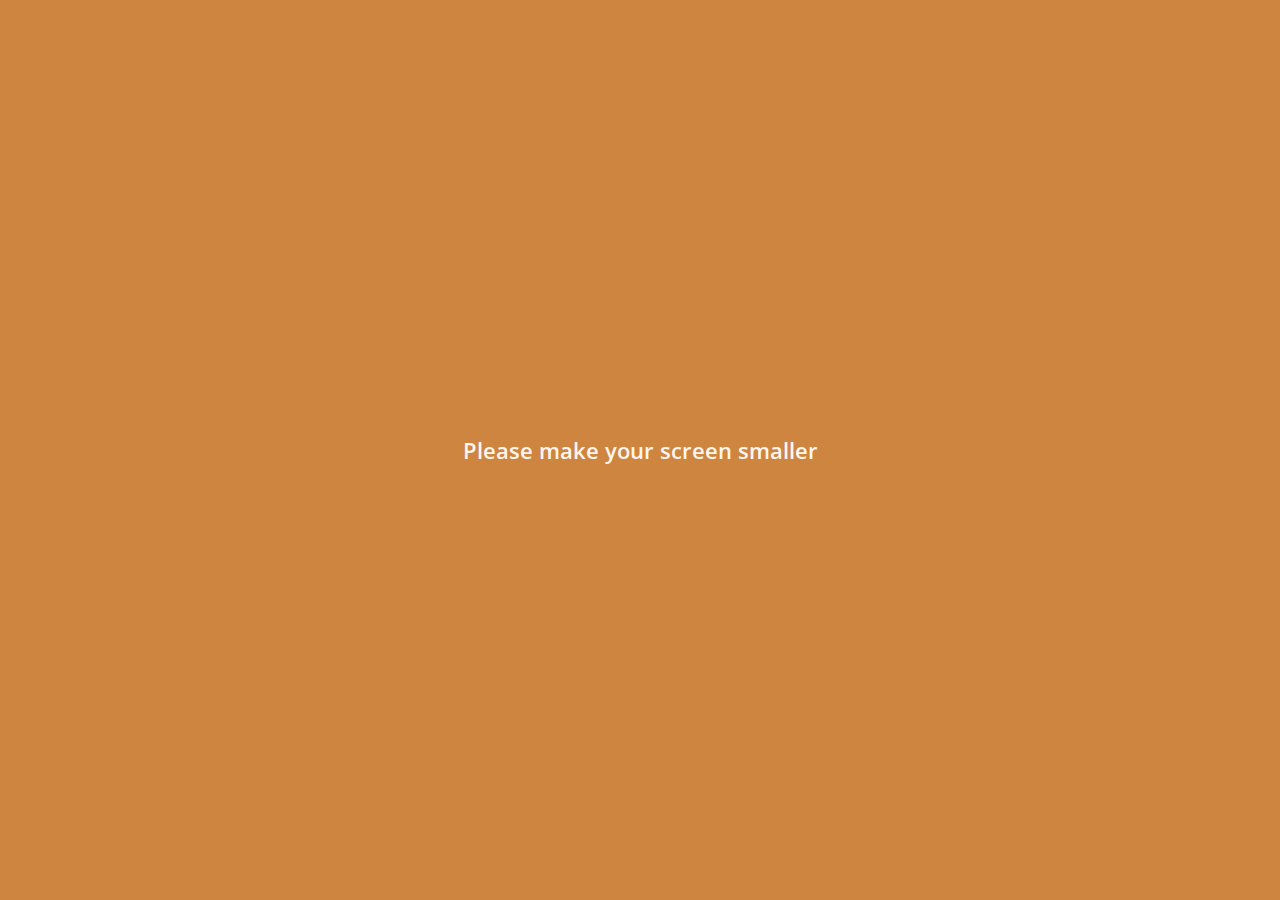
<file: index.html>
<!DOCTYPE html>
<html lang="en">
  <head>
    <meta charset="UTF-8" />
    <meta name="viewport" content="width=device-width, initial-scale=1.0" />
    <meta http-equiv="X-UA-Compatible" content="ie=edge" />
    <link
      rel="stylesheet"
      href="https://use.fontawesome.com/releases/v5.8.1/css/all.css"
      integrity="sha384-50oBUHEmvpQ+1lW4y57PTFmhCaXp0ML5d60M1M7uH2+nqUivzIebhndOJK28anvf"
      crossorigin="anonymous"
    />
    <link rel="stylesheet" href="./css/styles.css" />
    <title>chats|kakao clone</title>
  </head>
  <body>
    <div class="status-bar">
      <div class="status-bar__column">
        <span class="status-bar__clock">13:54</span>
      </div>
      <div class="status-bar__column">
        <i class="fas fa-clock"></i>
        <i class="fas fa-volume-mute"></i>
        <i class="fas fa-wifi"></i>
        <i class="fas fa-ban"></i>
        <span class="status-bar__battery-level">50%</span>
        <i class="fas fa-battery-half"></i>
      </div>
    </div>
    <header class="header">
      <div class="header__header-column">
        <h1 class="header__title">Chats</h1>
      </div>
      <div class="header__header-column">
        <span class="header__icon">
          <i class="fas fa-search"></i>
        </span>
        <span class="header__icon">
          <i class="far fa-comment"></i>
        </span>
        <span class="header__icon">
          <i class="fas fa-cog"></i>
        </span>
      </div>
    </header>
    <main class="chats">
      <ul class="chats__list">
        <li class="chats__chat chat">
          <a href="chat.html">
            <div class="chats__chat friend friend--lg">
              <div class="friend__column">
                <img src="./img/risa.png" alt="roel" class="m-avatar friend_avater" />
                <div class="friend__content">
                  <span class="friend__name">
                    Roeljin M.L.
                  </span>
                  <span class="friend__bottom-text">
                    Roel like a drive.
                  </span>
                </div>
              </div>
              <div class="friend__column">
                <div class="friend__now-listening">
                  <span class="chat__timestamp">
                    March 8
                  </span>
                </div>
              </div>
            </div>
          </a>
        </li>
      </ul>
    </main>
    <nav class="nav">
      <ul class="nav__list">
        <li class="nav__list-item">
          <a href="friends.html" class="nav__list-link"><i class="far fa-user"></i></a>
        </li>
        <li class="nav__list-item">
          <a href="index.html" class="nav__list-link">
            <div class="nav__badge">8</div>
            <i class="fas fa-comment"></i
          ></a>
        </li>
        <li class="nav__list-item">
          <a href="find.html" class="nav__list-link"><i class="fas fa-search"></i></a>
        </li>
        <li class="nav__list-item">
          <a href="more.html" class="nav__list-link"><i class="fas fa-ellipsis-h"></i></a>
        </li>
      </ul>
    </nav>
    <div class="bigScreen">
      <span class="bigScreen__text">Please make your screen smaller</span>
    </div>
  </body>
</html>
</file>
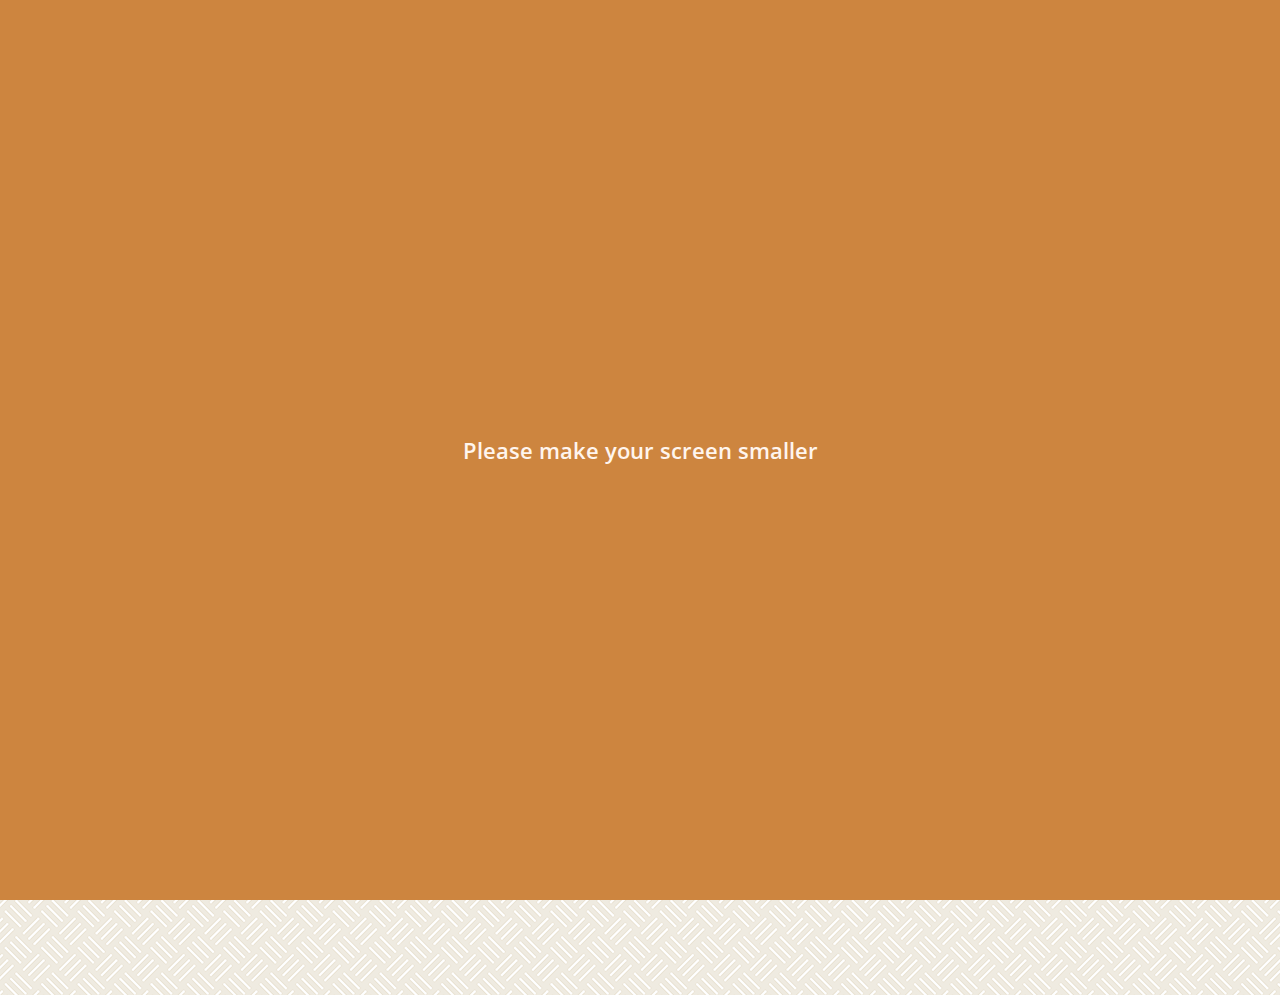
<file: chat.html>
<!DOCTYPE html>
<html lang="en">
  <head>
    <meta charset="UTF-8" />
    <meta name="viewport" content="width=device-width, initial-scale=1.0" />
    <meta http-equiv="X-UA-Compatible" content="ie=edge" />
    <link
      rel="stylesheet"
      href="https://use.fontawesome.com/releases/v5.8.1/css/all.css"
      integrity="sha384-50oBUHEmvpQ+1lW4y57PTFmhCaXp0ML5d60M1M7uH2+nqUivzIebhndOJK28anvf"
      crossorigin="anonymous"
    />
    <link rel="stylesheet" href="./css/styles.css" />
    <title>Chat|kakao clone</title>
  </head>
  <body class="chat__body">
    <div class="header-wraper">
      <div class="status-bar">
        <div class="status-bar__column">
          <span class="status-bar__clock">13:54</span>
        </div>
        <div class="status-bar__column">
          <i class="fas fa-clock"></i>
          <i class="fas fa-volume-mute"></i>
          <i class="fas fa-wifi"></i>
          <i class="fas fa-ban"></i>
          <span class="status-bar__battery-level">50%</span>
          <i class="fas fa-battery-half"></i>
        </div>
      </div>
      <header class="header">
        <div class="header__header-column">
          <a href="index.html" class="header__back-btn">
            <i class="fas fa-arrow-left"></i>
          </a>
          <h1 class="header__title">Best Friend</h1>
        </div>
        <div class="header__header-column">
          <span class="header__icon">
            <i class="fas fa-search"></i>
          </span>
          <span class="header__icon">
            <i class="fas fa-bars"></i>
          </span>
        </div>
      </header>
    </div>
    <main class="chat-screen">
      <ul class="chat__messages">
        <span class="chat__timestamp">Friday, January 11, 2019</span>
        <li class="incoming-message message">
          <img src="./img/risa.png" alt="roel" />
          <div class="message__content">
            <span class="message__bubble">Congrates I love you Roel</span>
            <span class="message__author">Best Friend</span>
          </div>
        </li>
        <li class="send-message message">
          <span class="message__timestamp"></span>
          <div class="message__content">
            <div class="message__bubble">Thanks zizi I love you too</div>
          </div>
        </li>
        <li class="incoming-message message">
          <img src="./img/risa.png" alt="roel" />
          <div class="message__content">
            <span class="message__bubble">really? it's a amazing word u love me.</span>
            <span class="message__author">Best Friend</span>
          </div>
        </li>
        <li class="send-message message">
          <span class="message__timestamp"></span>
          <div class="message__content">
            <div class="message__bubble">that's real things in my mind</div>
          </div>
        </li>
      </ul>
    </main>
    <div class="chat__write-container">
      <input class="chat__write" type="text" placeholder="send message" class="chat__write-input" />
      <div class="chat__icon-left chat__icon">
        <i class="far fa-plus-square"></i>
      </div>
      <div class="chat__icon-right chat__icon">
        <span class="chat__write-icon">
          <i class="far fa-smile"></i>
        </span>
        <span class="chat__write-icon">
          <i class="fas fa-microphone"></i>
        </span>
      </div>
    </div>
    <div class="bigScreen">
      <span class="bigScreen__text">Please make your screen smaller</span>
    </div>
  </body>
</html>
</file>
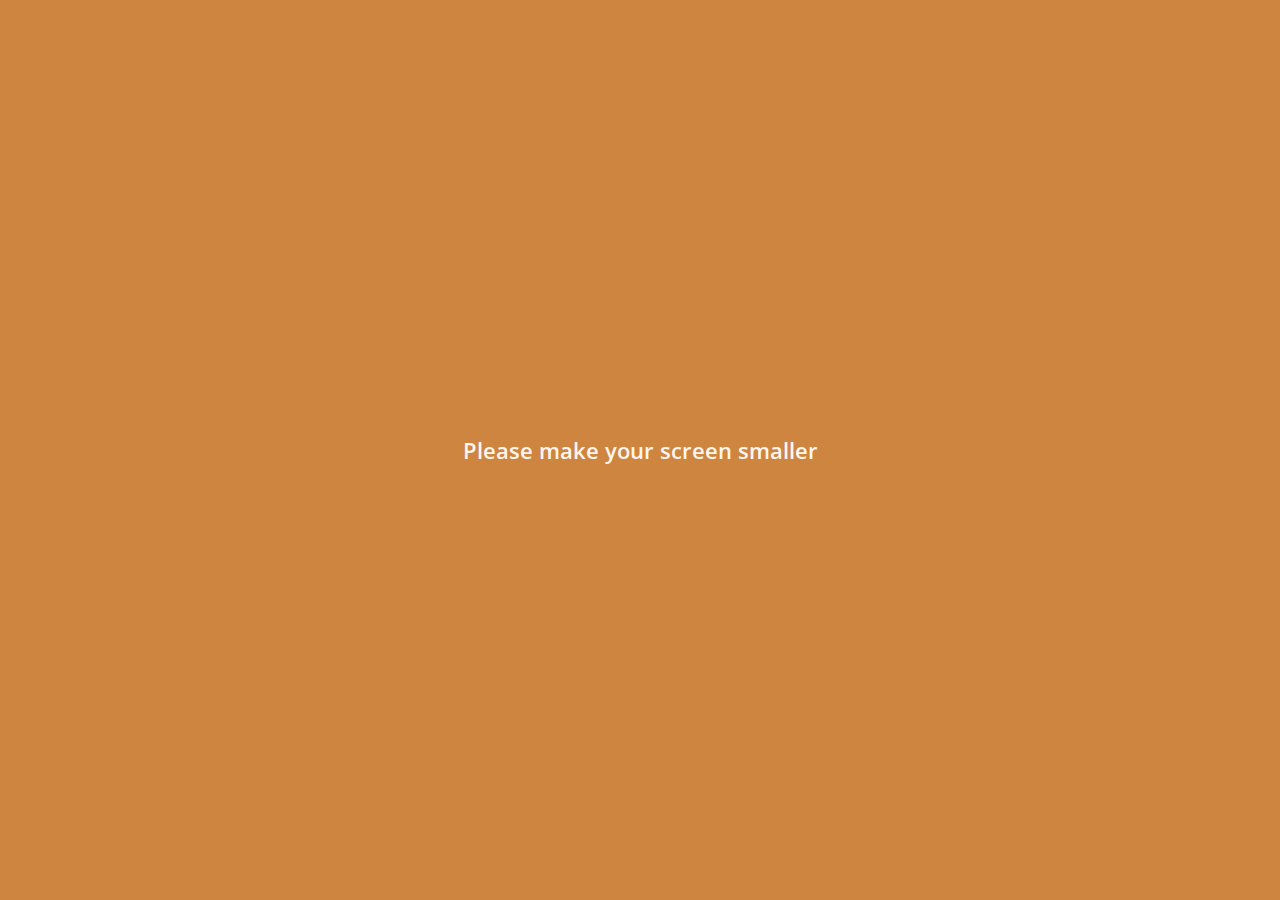
<file: find.html>
<!DOCTYPE html>
<html lang="en">
  <head>
    <meta charset="UTF-8" />
    <meta name="viewport" content="width=device-width, initial-scale=1.0" />
    <meta http-equiv="X-UA-Compatible" content="ie=edge" />
    <link
      rel="stylesheet"
      href="https://use.fontawesome.com/releases/v5.8.1/css/all.css"
      integrity="sha384-50oBUHEmvpQ+1lW4y57PTFmhCaXp0ML5d60M1M7uH2+nqUivzIebhndOJK28anvf"
      crossorigin="anonymous"
    />
    <link rel="stylesheet" href="./css/styles.css" />
    <title>Find|kakao clone</title>
  </head>
  <body>
    <div class="status-bar">
      <div class="status-bar__column">
        <span class="status-bar__clock">13:54</span>
      </div>
      <div class="status-bar__column">
        <i class="fas fa-clock"></i>
        <i class="fas fa-volume-mute"></i>
        <i class="fas fa-wifi"></i>
        <i class="fas fa-ban"></i>
        <span class="status-bar__battery-level">50%</span>
        <i class="fas fa-battery-half"></i>
      </div>
    </div>
    <header class="header">
      <div class="header__header-column">
        <h1 class="header__title">Find</h1>
      </div>
      <div class="header__header-column">
        <span class="header__icon">
          <i class="fas fa-search"></i>
        </span>
        <span class="header__icon">
          <i class="fas fa-cog"></i>
        </span>
      </div>
    </header>
    <main class="find">
      <header class="find__header">
        <ul class="find__header-list">
          <li class="find__header-btn header-btn">
            <span class="header-btn__icon">
              <i class="fas fa-qrcode fa-2x"></i>
            </span>
            <span class="header-btn__title">
              QR code
            </span>
          </li>
          <li class="find__header-btn">
            <span class="header-btn__icon">
              <i class="fas fa-user-plus fa-2x"></i>
            </span>
            <span class="header-btn__title">
              Add by Contact
            </span>
          </li>
          <li class="find__header-btn">
            <span class="header-btn__icon">
              <i class="fas fa-passport fa-2x"></i>
            </span>
            <span class="header-btn__title">
              Add by ID
            </span>
          </li>
          <li class="find__header-btn">
            <span class="header-btn__icon">
              <i class="far fa-envelope fa-2x"></i>
            </span>
            <span class="header-btn__title">
              Invite
            </span>
          </li>
        </ul>
      </header>
      <ul class="find__recommended">
        <h5 class="find__title">
          Recommended Friends
        </h5>
        <li class="find__friend friend ">
          <div class="friend__column">
            <img src="./img/roel.png" alt="roel" class="friend_avater" />
            <div class="friend__content">
              <span class="friend__name">
                Roeljin M.L.
              </span>
            </div>
          </div>
          <div class="friend__column">
            <div class="friend__add-btn">
              <i class="fas fa-user-plus"></i>
            </div>
          </div>
        </li>
      </ul>
    </main>
    <nav class="nav">
      <ul class="nav__list">
        <li class="nav__list-item">
          <a href="friends.html" class="nav__list-link"><i class="far fa-user"></i></a>
        </li>
        <li class="nav__list-item">
          <a href="index.html" class="nav__list-link"><i class="far fa-comment"></i></a>
        </li>
        <li class="nav__list-item">
          <a href="find.html" class="nav__list-link"><i class="fas fa-search"></i></a>
        </li>
        <li class="nav__list-item">
          <a href="more.html" class="nav__list-link"><i class="fas fa-ellipsis-h"></i></a>
        </li>
      </ul>
    </nav>
    <div class="bigScreen">
      <span class="bigScreen__text">Please make your screen smaller</span>
    </div>
  </body>
</html>
</file>
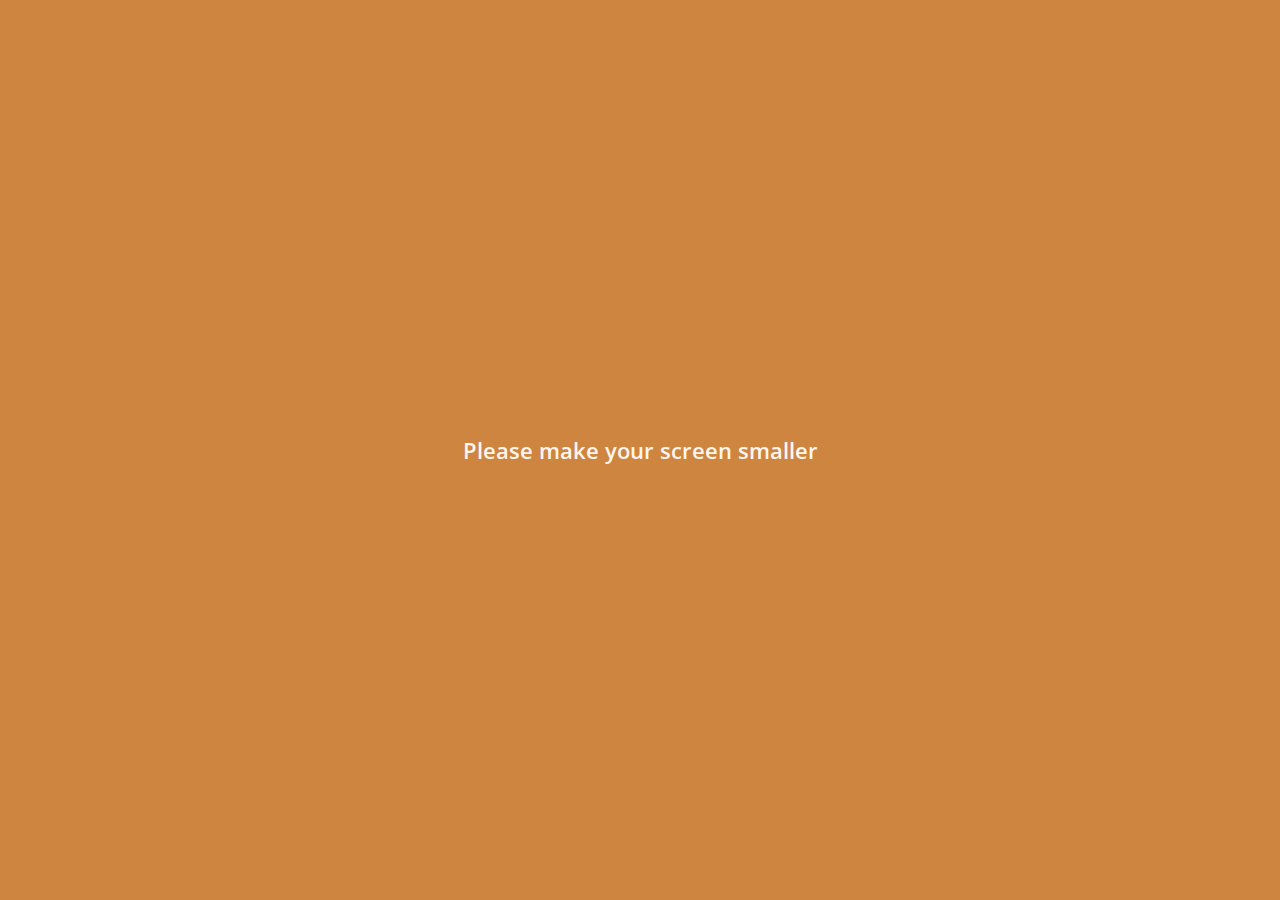
<file: friends.html>
<!DOCTYPE html>
<html lang="en">
  <head>
    <meta charset="UTF-8" />
    <meta name="viewport" content="width=device-width, initial-scale=1.0" />
    <meta http-equiv="X-UA-Compatible" content="ie=edge" />
    <link
      rel="stylesheet"
      href="https://use.fontawesome.com/releases/v5.8.1/css/all.css"
      integrity="sha384-50oBUHEmvpQ+1lW4y57PTFmhCaXp0ML5d60M1M7uH2+nqUivzIebhndOJK28anvf"
      crossorigin="anonymous"
    />
    <link rel="stylesheet" href="./css/styles.css" />
    <title>Friends|kakao clone</title>
  </head>
  <body>
    <div class="status-bar">
      <div class="status-bar__column">
        <span class="status-bar__clock">13:54</span>
      </div>
      <div class="status-bar__column">
        <i class="fas fa-clock"></i>
        <i class="fas fa-volume-mute"></i>
        <i class="fas fa-wifi"></i>
        <i class="fas fa-ban"></i>
        <span class="status-bar__battery-level">50%</span>
        <i class="fas fa-battery-half"></i>
      </div>
    </div>
    <header class="header">
      <div class="header__header-column">
        <h1 class="header__title">Friends</h1>
      </div>
      <div class="header__header-column">
        <span class="header__icon">
          <i class="fas fa-search"></i>
        </span>
        <span class="header__icon">
          <i class="fas fa-cog"></i>
        </span>
      </div>
    </header>
    <main class="friends">
      <header class="friends__header">
        <div class="friends__friend friend friend--lg">
          <div class="friend__column">
            <img src="./img/roel.png" alt="roel" class="m-avatar friend_avater" />
            <div class="friend__content">
              <span class="friend__name">
                Roeljin M.L.
              </span>
              <span class="friend__status">
                Chocolates.co
              </span>
            </div>
          </div>
        </div>
      </header>
      <div class="friends__plus">
        <h5 class="friends__title">Plus Friends</h5>
        <div class="friends__friend friend">
          <div class="friend__column">
            <img src="./img/avatar_01.png" alt="roel" class="friend_avater" />
            <div class="friend__content">
              <span class="friend__name">
                Plus Friends
              </span>
            </div>
          </div>
        </div>
      </div>
      <ul class="friends__list">
        <h5 class="friends__title">Friends 14</h5>
        <li class="friends__friend friend ">
          <div class="friend__column">
            <img src="./img/roel.png" alt="roel" class="friend_avater" />
            <div class="friend__content">
              <span class="friend__name">
                Roeljin M.L.
              </span>
              <span class="friend__status">
                Chocolates.co
              </span>
            </div>
          </div>
          <div class="friend__column">
            <div class="friend__now-listening">
              <span>FT Island (Feat. roel)</span>
              <i class="fas fa-play"></i>
            </div>
          </div>
        </li>
      </ul>
    </main>
    <nav class="nav">
      <ul class="nav__list">
        <li class="nav__list-item">
          <a href="friends.html" class="nav__list-link"><i class="fas fa-user"></i></a>
        </li>
        <li class="nav__list-item">
          <a href="index.html" class="nav__list-link"><i class="far fa-comment"></i></a>
        </li>
        <li class="nav__list-item">
          <a href="find.html" class="nav__list-link"><i class="fas fa-search"></i></a>
        </li>
        <li class="nav__list-item">
          <a href="more.html" class="nav__list-link"><i class="fas fa-ellipsis-h"></i></a>
        </li>
      </ul>
    </nav>
    <div class="bigScreen">
      <span class="bigScreen__text">Please make your screen smaller</span>
    </div>
  </body>
</html>
</file>
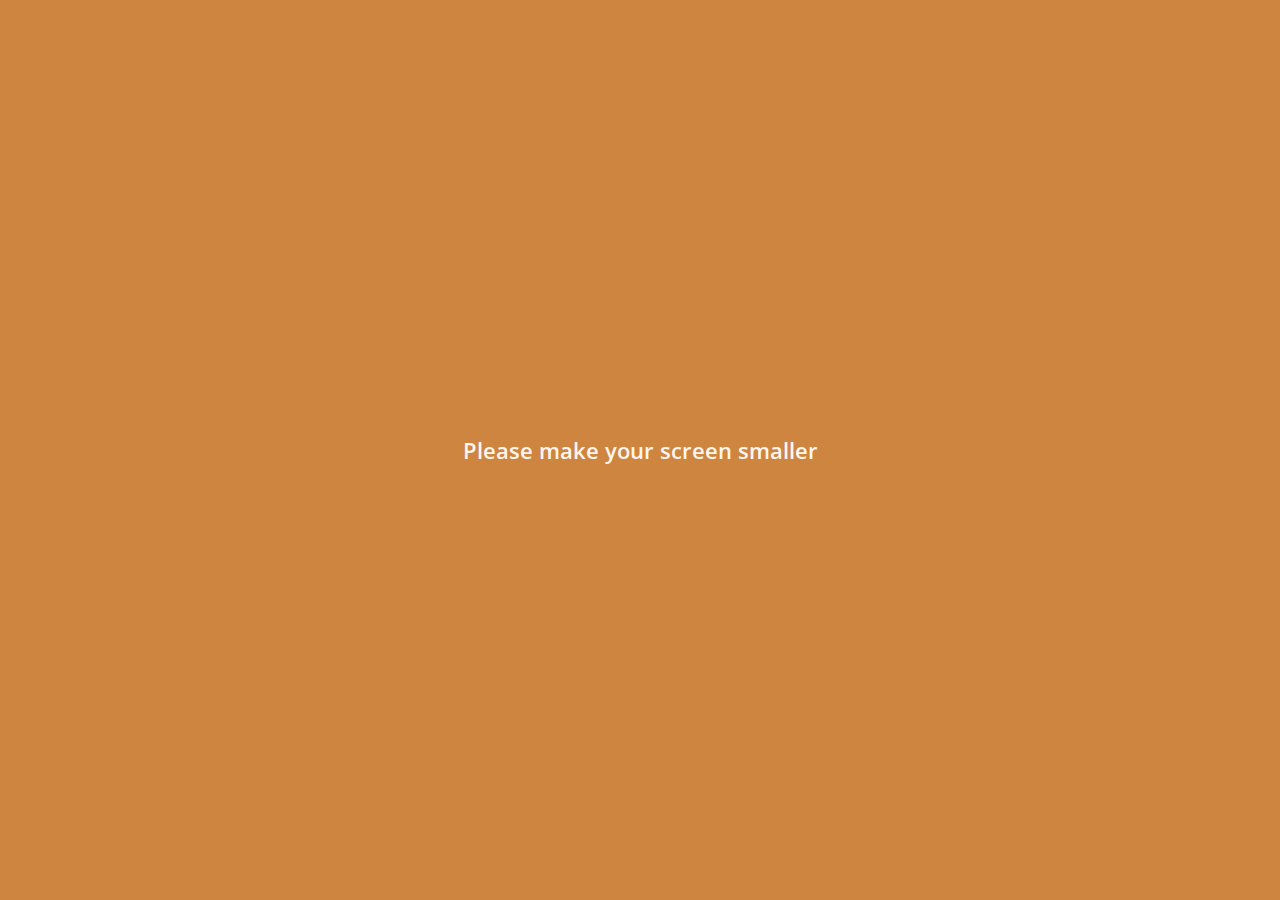
<file: more.html>
<!DOCTYPE html>
<html lang="en">
  <head>
    <meta charset="UTF-8" />
    <meta name="viewport" content="width=device-width, initial-scale=1.0" />
    <meta http-equiv="X-UA-Compatible" content="ie=edge" />
    <link
      rel="stylesheet"
      href="https://use.fontawesome.com/releases/v5.8.1/css/all.css"
      integrity="sha384-50oBUHEmvpQ+1lW4y57PTFmhCaXp0ML5d60M1M7uH2+nqUivzIebhndOJK28anvf"
      crossorigin="anonymous"
    />
    <link rel="stylesheet" href="./css/styles.css" />
    <title>More|kakao clone</title>
  </head>
  <body>
    <div class="status-bar">
      <div class="status-bar__column">
        <span class="status-bar__clock">13:54</span>
      </div>
      <div class="status-bar__column">
        <i class="fas fa-clock"></i>
        <i class="fas fa-volume-mute"></i>
        <i class="fas fa-wifi"></i>
        <i class="fas fa-ban"></i>
        <span class="status-bar__battery-level">50%</span>
        <i class="fas fa-battery-half"></i>
      </div>
    </div>
    <header class="header">
      <div class="header__header-column">
        <h1 class="header__title">More</h1>
      </div>
      <div class="header__header-column">
        <span class="header__icon">
          <i class="fas fa-search"></i>
        </span>
        <span class="header__icon">
          <i class="fas fa-qrcode"></i>
        </span>
        <span class="header__icon">
          <a href="setting.html">
            <i class="fas fa-cog"></i>
          </a>
        </span>
      </div>
    </header>
    <main class="more">
      <header class="more__header">
        <div class="friends__friend friend ">
          <div class="friend__column">
            <img src="./img/risa.png" alt="roel" class="g-avatar friend_avater" />
            <div class="friend__content">
              <span class="friend__name">
                Roeljin M.L.
              </span>
              <span class="friend__status">
                roel@zizimoos.com
              </span>
            </div>
          </div>
          <div class="friend__column">
            <i class="far fa-comment-alt fa-2x"></i>
          </div>
        </div>
        <ul class="more__btn-list">
          <li class="more__btn">
            <span class="more__btn-icon">
              <i class="far fa-smile fa-2x"></i>
            </span>
            <span class="more__btn-title">
              Emoticons
            </span>
          </li>
          <li class="more__btn">
            <span class="more__btn-icon">
              <i class="fas fa-brush fa-2x"></i>
            </span>
            <span class="more__btn-title">
              Themes
            </span>
          </li>
          <li class="more__btn">
            <span class="more__btn-icon">
              <i class="fab fa-kickstarter-k fa-2x"></i>
            </span>
            <span class="more__btn-title">
              Account
            </span>
          </li>
        </ul>
      </header>
      <section class="more_suggestions">
        <h5 class="more_title">
          Suggestions
        </h5>
        <ul class="more_suggestions-list">
          <li class="more__suggestion suggestion">
            <span class="suggestion__icon">
              <i class="fas fa-quote-right fa-2x"></i>
            </span>
            <span class="suggestion__title">
              Kakao_Story
            </span>
          </li>
          <li class="more__suggestion suggestion">
            <span class="suggestion__icon">
              <i class="fas fa-glass-cheers fa-2x"></i>
            </span>
            <span class="suggestion__title">
              Kakao_friends
            </span>
          </li>
          <li class="more__suggestion suggestion">
            <span class="suggestion__icon">
              <i class="fas fa-dice-six fa-2x"></i>
            </span>
            <span class="suggestion__title">
              Friends_Gem
            </span>
          </li>
        </ul>
      </section>
    </main>
    <nav class="nav">
      <ul class="nav__list">
        <li class="nav__list-item">
          <a href="friends.html" class="nav__list-link"><i class="far fa-user"></i></a>
        </li>
        <li class="nav__list-item">
          <a href="index.html" class="nav__list-link"><i class="far fa-comment"></i></a>
        </li>
        <li class="nav__list-item">
          <a href="find.html" class="nav__list-link"><i class="fas fa-search"></i></a>
        </li>
        <li class="nav__list-item">
          <a href="more.html" class="nav__list-link"><i class="fas fa-ellipsis-h"></i></a>
        </li>
      </ul>
    </nav>
    <div class="bigScreen">
      <span class="bigScreen__text">Please make your screen smaller</span>
    </div>
  </body>
</html>
</file>
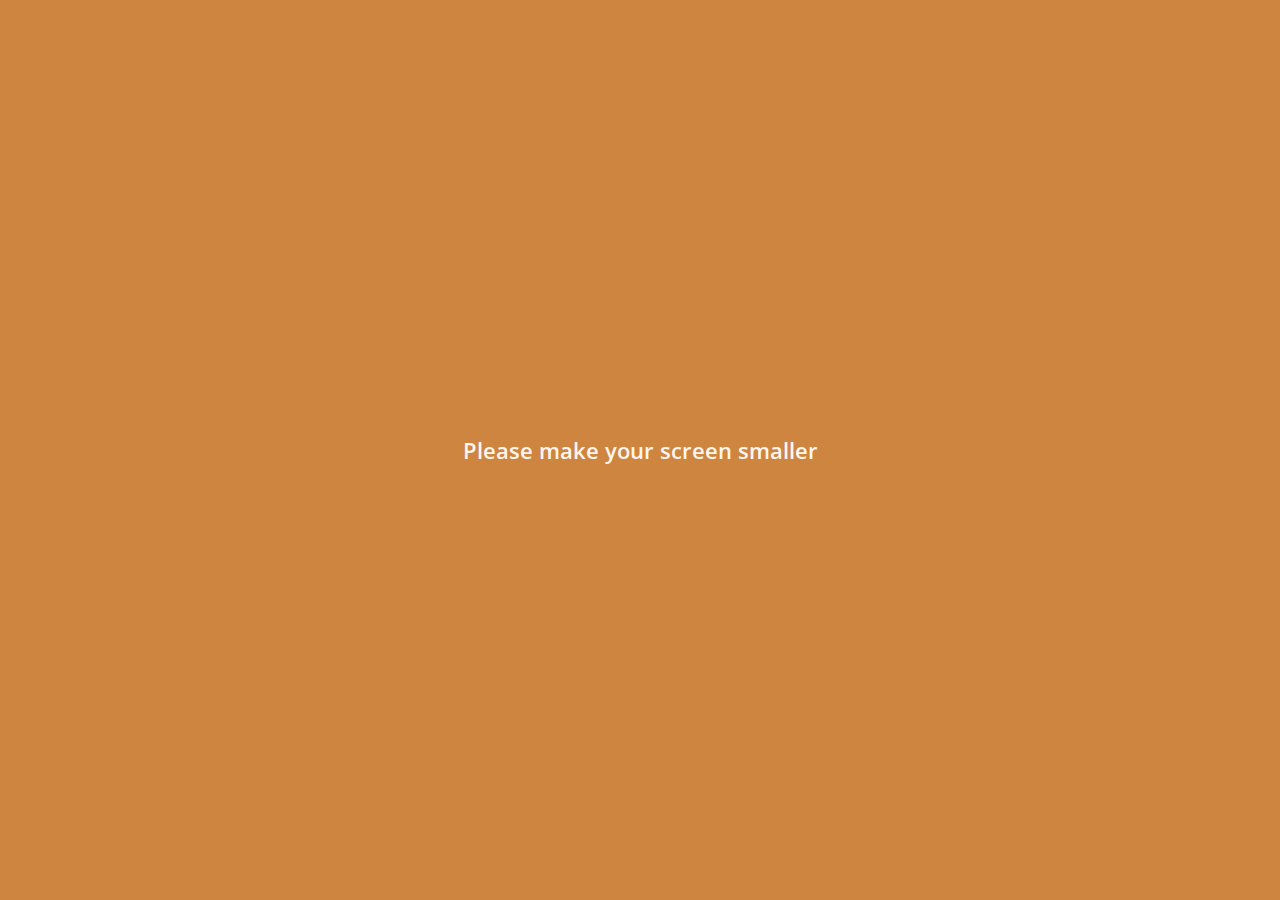
<file: setting.html>
<!DOCTYPE html>
<html lang="en">
  <head>
    <meta charset="UTF-8" />
    <meta name="viewport" content="width=device-width, initial-scale=1.0" />
    <meta http-equiv="X-UA-Compatible" content="ie=edge" />
    <link
      rel="stylesheet"
      href="https://use.fontawesome.com/releases/v5.8.1/css/all.css"
      integrity="sha384-50oBUHEmvpQ+1lW4y57PTFmhCaXp0ML5d60M1M7uH2+nqUivzIebhndOJK28anvf"
      crossorigin="anonymous"
    />
    <link rel="stylesheet" href="./css/styles.css" />
    <title>Settings|kakao clone</title>
  </head>
  <body>
    <div class="status-bar">
      <div class="status-bar__column">
        <span class="status-bar__clock">13:54</span>
      </div>
      <div class="status-bar__column">
        <i class="fas fa-clock"></i>
        <i class="fas fa-volume-mute"></i>
        <i class="fas fa-wifi"></i>
        <i class="fas fa-ban"></i>
        <span class="status-bar__battery-level">50%</span>
        <i class="fas fa-battery-half"></i>
      </div>
    </div>
    <header class="header">
      <div class="header__header-column">
        <a href="more.html" class="header__back-btn">
          <i class="fas fa-arrow-left"></i>
        </a>
        <h1 class="header__title">Settings</h1>
      </div>
      <div class="header__header-column">
        <span class="header__icon">
          <i class="fas fa-search"></i>
        </span>
      </div>
    </header>
    <main class="settings">
      <section class="settings__sections">
        <ul class="settings__list">
          <li class="settings_setting">
            <span class="settings__icon">
              <i class="fas fa-lock"></i>
            </span>
            <span class="setting__title">Privacy</span>
          </li>
          <li class="settings_setting">
            <span class="settings__icon">
              <i class="far fa-bell"></i>
            </span>
            <span class="setting__title">Notifications</span>
          </li>
          <li class="settings_setting">
            <span class="settings__icon">
              <i class="fas fa-user"></i>
            </span>
            <span class="setting__title">Friends</span>
          </li>
        </ul>
      </section>
      <section class="settings__sections">
        <ul class="settings__list">
          <li class="settings_setting">
            <span class="settings__icon">
              <i class="fas fa-lock"></i>
            </span>
            <span class="setting__title">Privacy</span>
          </li>
          <li class="settings_setting">
            <span class="settings__icon">
              <i class="far fa-bell"></i>
            </span>
            <span class="setting__title">Notifications</span>
          </li>
          <li class="settings_setting">
            <span class="settings__icon">
              <i class="fas fa-user"></i>
            </span>
            <span class="setting__title">Friends</span>
          </li>
        </ul>
      </section>
    </main>
    <div class="bigScreen">
      <span class="bigScreen__text">Please make your screen smaller</span>
    </div>
  </body>
</html>
</file>
<file: css/styles.css>
@import "reset.css";
@import "status-bar.css";
@import "header.css";
@import "nav-bar.css";
@import "friend.css";
@import "friends.css";
@import "find.css";
@import "more.css";
@import "setting.css";
@import "chat.css";
@import "mobile.css";
@import url("https://fonts.googleapis.com/css?family=Open+Sans:300,400,600");

* {
  box-sizing: border-box;
}

body {
  background-color: white;
  padding: 10px 20px;
  color: #020202;
  font-family: "Open Sans", sans-serif;
}

a {
  color: inherit;
  text-decoration: none;
}
@keyframes fadeIn {
  from {
    opacity: 0;
    transform: translateY(30px);
  }
  to {
    opacity: 1;
    transform: none;
  }
}
main {
  animation: fadeIn 0.2s ease-in-out forwards;
}
</file>
